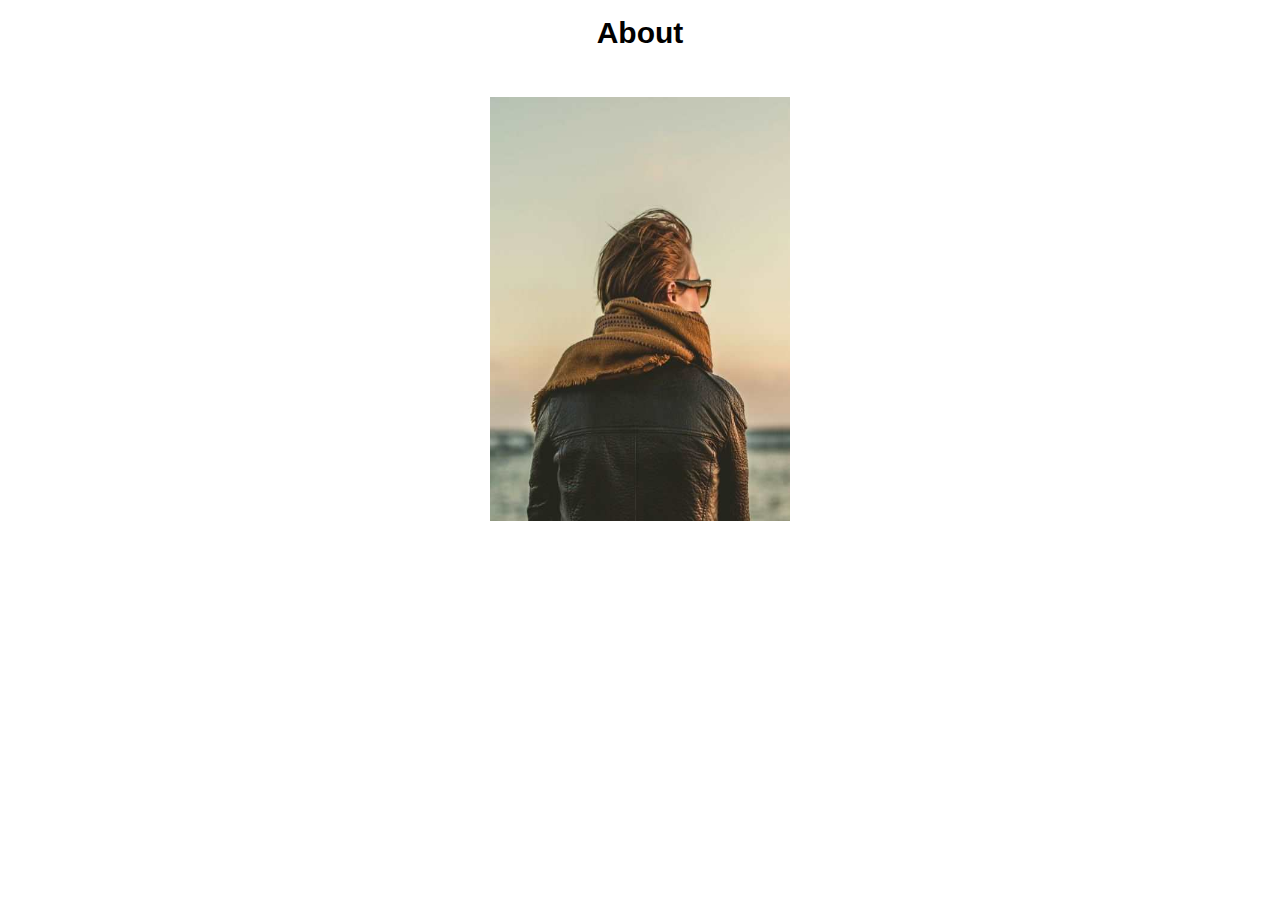
<file: index.html>
<!DOCTYPE html>
<html lang="en">
<head>
    <meta charset="UTF-8">
    <meta http-equiv="X-UA-Compatible" content="IE=edge">
    <meta name="viewport" content="width=device-width, initial-scale=1.0">
    <title>Document</title>
    <link rel="stylesheet" href="index.css">
</head>
<body>
    <!-- <header>
    </header> -->
    <div id="about">

        <h2>About</h2>
        
        
        <img src="boy.jpg" alt="">
        
    </div>
</body>
</html>
</file>
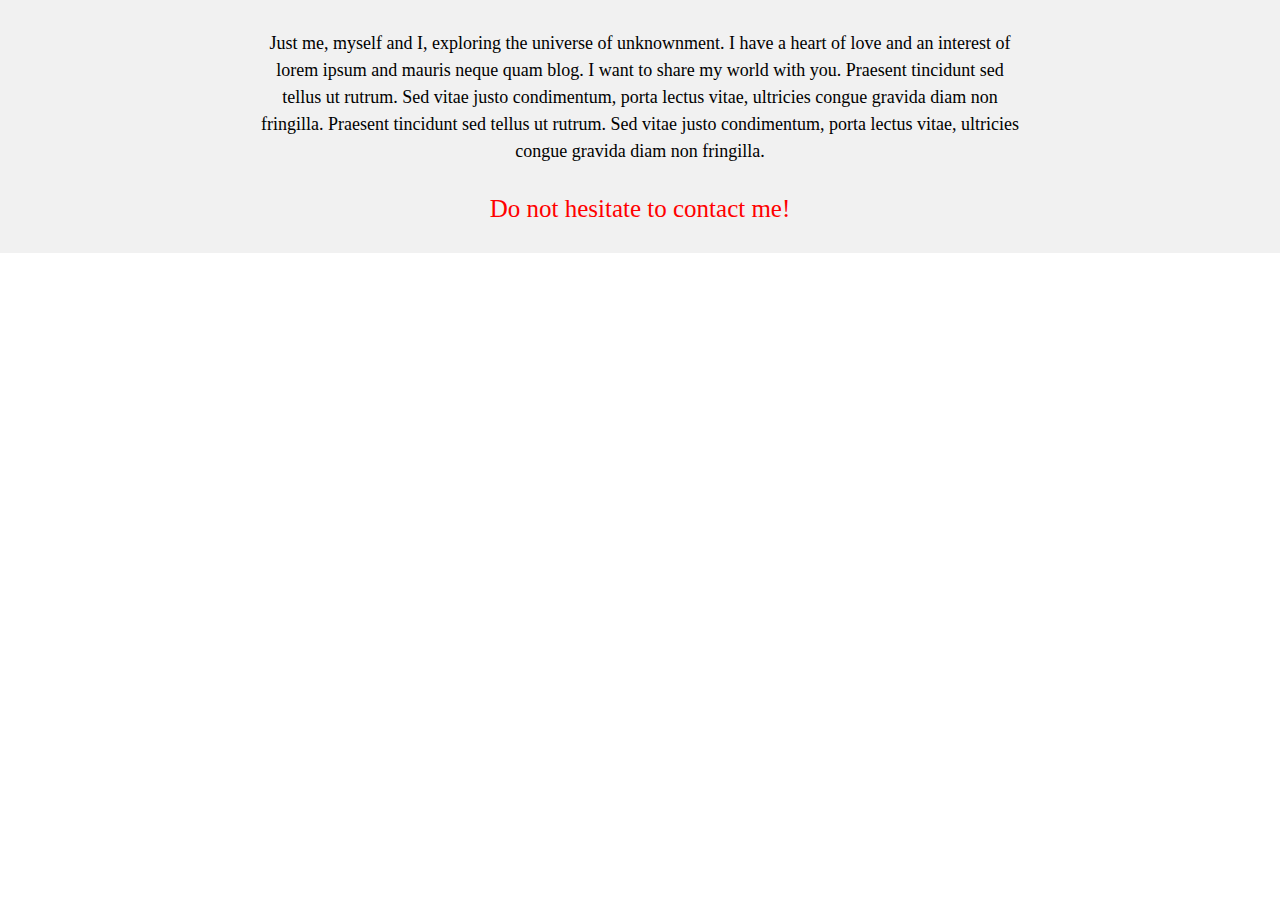
<file: thuchanhgit.html>
<!DOCTYPE html>
<html lang="en">

<head>
    <meta charset="UTF-8">
    <meta http-equiv="X-UA-Compatible" content="IE=edge">
    <meta name="viewport" content="width=device-width, initial-scale=1.0">
    <link rel="stylesheet" href="./thuchanhgit.css">
    <title>Bài 3</title>
</head>

<body>
    <div class="phan-p">
        <p class="just-me">Just me, myself and I, exploring the universe of unknownment. I have a heart of love and an
            interest of lorem
            ipsum and mauris neque quam blog. I want to share my world with you. Praesent tincidunt sed tellus ut
            rutrum.
            Sed vitae justo condimentum, porta lectus vitae, ultricies congue gravida diam non fringilla. Praesent
            tincidunt
            sed tellus ut rutrum. Sed vitae justo condimentum, porta lectus vitae, ultricies congue gravida diam non
            fringilla.

        </p>
        <p class="do-not">
            Do not hesitate to contact me!
        </p>
    </div>

</body>

</html>
</file>
<file: index.css>
*{
    margin: 0px 0px;
    padding: 0px 0px;
}
#about{
    display: flex;
    flex-direction: column;
    justify-content: center;
    align-items: center;

}

#about>h2{
    height: 45px;
    width: 100%;
    font-family: Arial, Helvetica, sans-serif;
    font-size: 30px;
    text-align: center;
    line-height: 45px;
    margin: 10px 0px;
}
#about>img{
    width: 300px;
    height: 424px;
    padding: 32px 0px;
}
</file>
<file: thuchanhgit.css>
* {
  padding: 0;
  margin: 0;
  box-sizing: border-box;
}
.phan-p {
  background-color: #f1f1f1;
}
.just-me {
  width: 60%;
  text-align: center;
  margin: 20px 250px;
  margin: auto;
  font-size: 18px;
  line-height: 1.5;
  padding-top: 30px;
}
.do-not {
  text-align: center;
  padding: 30px 0;
  font-size: 25px;
  color: red;
}
</file>
